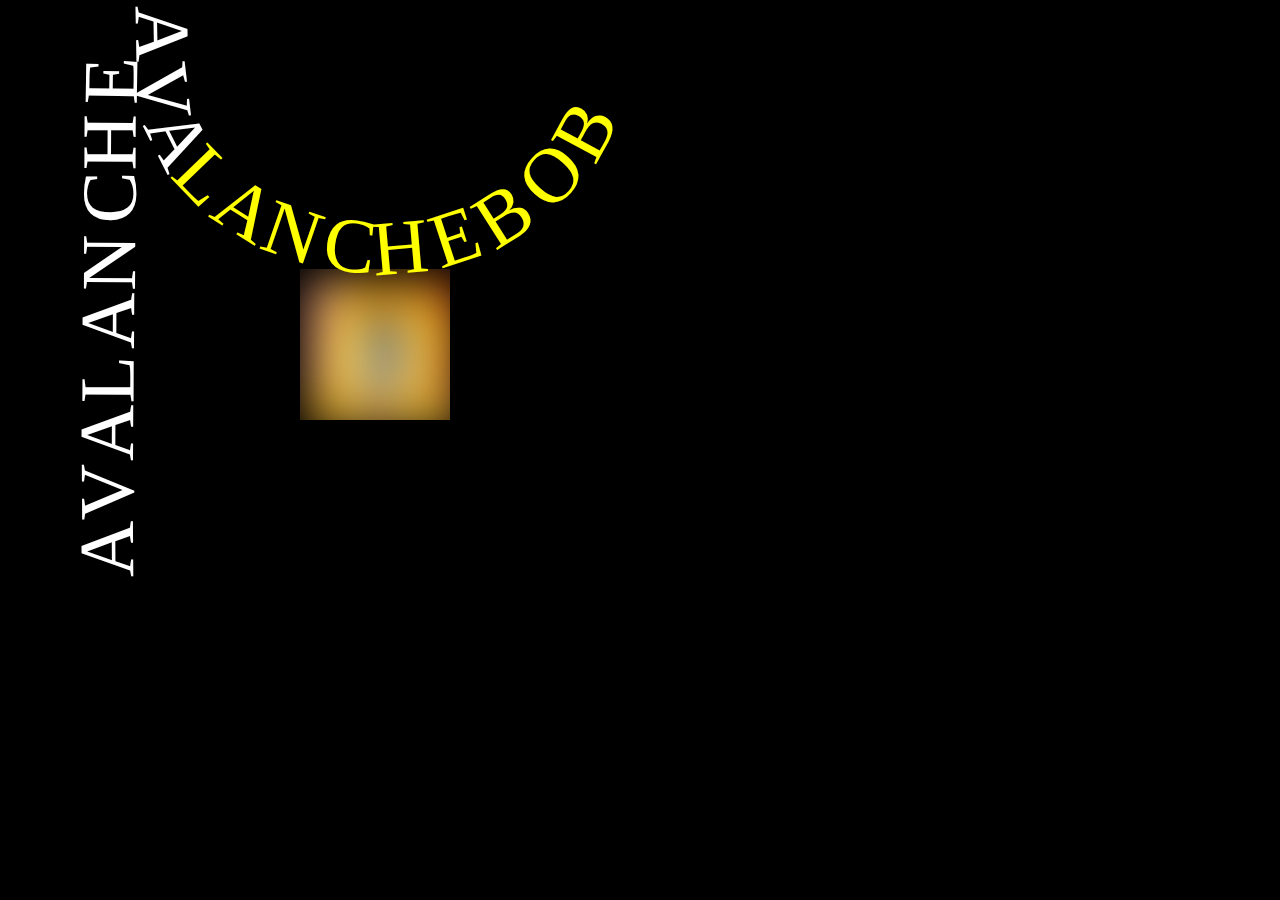
<file: index.html>
<!doctype html><html class="no-js" lang=""><head><meta charset="utf-8"><meta name="description" content=""><meta name="viewport" content="width=device-width,initial-scale=1"><title>avalanche</title><link rel="apple-touch-icon" href="apple-touch-icon.png"><!-- Place favicon.ico in the root directory --><link rel="stylesheet" href="styles/main.css"><style>#svg-image { filter:url(#blur-effect-1); }</style><script src="scripts/vendor/modernizr.js"></script></head><body><!--[if lt IE 10]>
      <p class="browserupgrade">You are using an <strong>outdated</strong> browser. Please <a href="http://browsehappy.com/">upgrade your browser</a> to improve your experience.</p>
    <![endif]--><div id="warped"><span class="w0">A</span><span class="w1">V</span><span class="w2">A</span><span class="w3">L</span><span class="w4">A</span><span class="w5">N</span><span class="w6">C</span><span class="w7">H</span><span class="w8">E</span><span class="w9">A</span><span class="w10">V</span><span class="w11">A</span><span class="w12">L</span><span class="w13">A</span><span class="w14">N</span><span class="w15">C</span><span class="w16">H</span><span class="w17">E</span><span class="w18">B</span><span class="w19">O</span><span class="w20">B</span> <svg id="svg-image-blur"><image x="10" y="10" id="svg-image" width="150" height="151" xlink:href="images/small.jpg"/><filter id="blur-effect-1"><!-- <feGaussianBlur stdDeviation="15" /> --><feGaussianBlur stdDeviation="23"/></filter></svg></div><!-- Google Analytics: change UA-XXXXX-X to be your site's ID. --><script>(function(b,o,i,l,e,r){b.GoogleAnalyticsObject=l;b[l]||(b[l]=
      function(){(b[l].q=b[l].q||[]).push(arguments)});b[l].l=+new Date;
      e=o.createElement(i);r=o.getElementsByTagName(i)[0];
      e.src='https://www.google-analytics.com/analytics.js';
      r.parentNode.insertBefore(e,r)}(window,document,'script','ga'));
      ga('create','UA-XXXXX-X');ga('send','pageview');</script><script src="scripts/vendor.js"></script><script src="scripts/plugins.js"></script><script src="scripts/main.js"></script></body></html>
</file>
